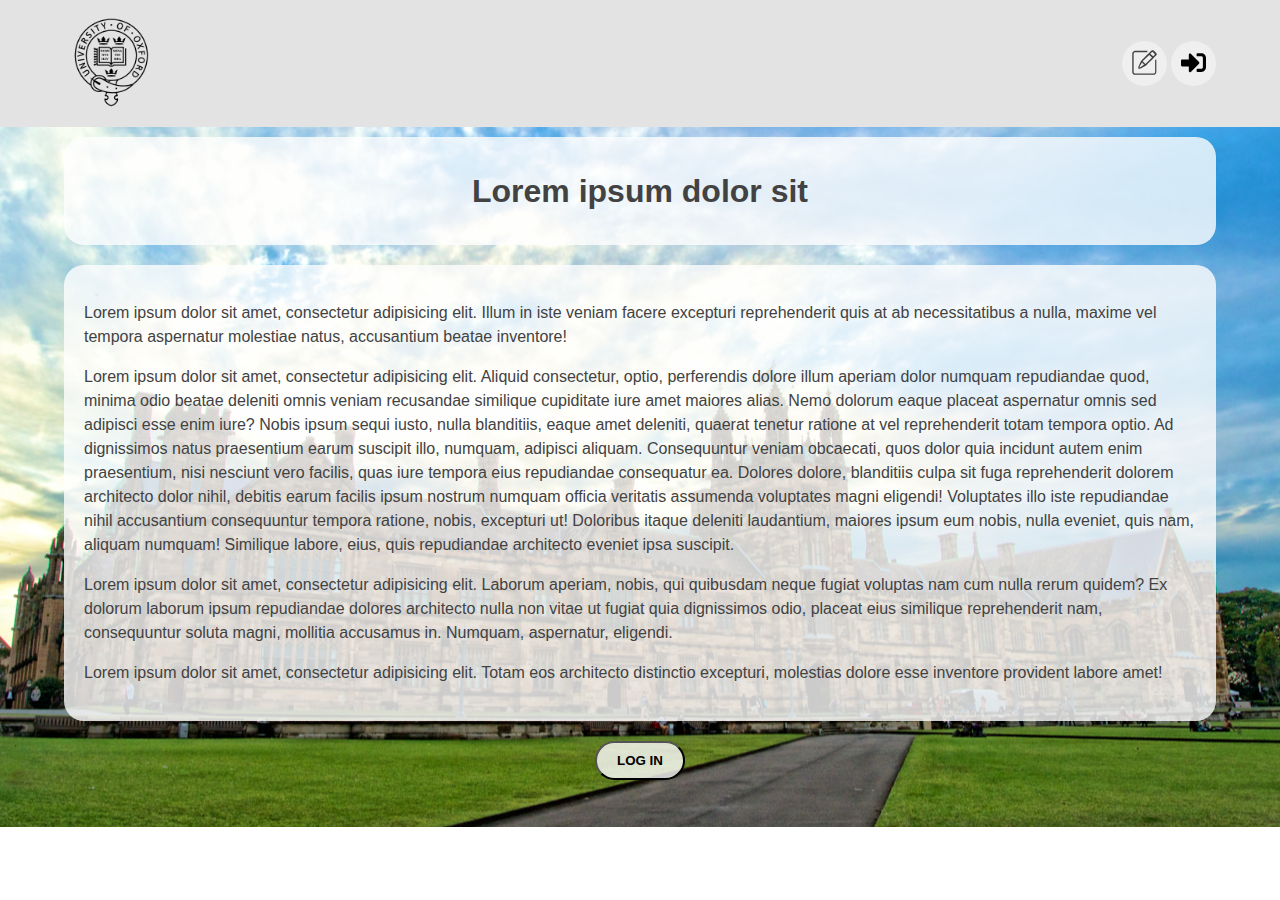
<file: index.html>
<!DOCTYPE html>
<html lang="en">

<head>
    <meta charset="UTF-8">
    <title></title>
    <link rel="stylesheet" href="css/style.css">
</head>

<body>
    <header>
        <div class="container row">
            <div> <img src="images/logo.png" alt="" class="logo"> </div>
            <div>
                <button class="sign_up_btn"><svg viewBox="0 0 1000 1000">

                        <path d="M925.4,391.2v485.5c0,34.7-27.7,62.4-62.4,62.4H127.9c-34.7,0-62.4-27.7-62.4-62.4V148.5c0-34.7,27.7-62.4,62.4-62.4h485.5V30.6H127.9C65.5,30.6,10,86.1,10,148.5v728.2c0,69.4,55.5,117.9,117.9,117.9h728.2c69.4,0,117.9-55.5,117.9-117.9V391.2H925.4z" />
                        <path d="M252.7,682.5c-6.9,20.8-6.9,48.5,6.9,62.4c13.9,13.9,48.5,6.9,69.4,0C342.9,738,557.9,627,578.7,606.2c6.9-6.9,367.6-367.6,395.3-395.3c27.7-27.7,13.9-69.4,0-83.2c-13.9-13.9-62.4-62.4-111-104c-41.6-41.6-83.2,0-90.2,6.9S516.3,280.3,384.5,412C356.8,439.8,259.7,668.6,252.7,682.5z M793.7,86.1c6.9-6.9,27.7-13.9,41.6,0c13.9,13.9,55.5,55.5,62.4,62.4c6.9,6.9,20.8,27.7,6.9,41.6c-13.9,13.9-62.4,62.4-62.4,62.4l-111-104C731.3,148.5,786.7,93,793.7,86.1z M689.6,197l111,104L537.1,564.6l-111-111L689.6,197z M481.6,592.3c0,0-124.8,83.2-145.6,97.1c-20.8,13.9-34.7,13.9-34.7,0c0-6.9,13.9-34.7,20.8-48.5c0-6.9,83.2-138.7,83.2-138.7L481.6,592.3z" />

                    </svg></button>
                <button class="log_in_btn"><svg viewBox="0 0 512 512">
                        <path fill="currentColor" d="M416 448h-84c-6.6 0-12-5.4-12-12v-40c0-6.6 5.4-12 12-12h84c17.7 0 32-14.3 32-32V160c0-17.7-14.3-32-32-32h-84c-6.6 0-12-5.4-12-12V76c0-6.6 5.4-12 12-12h84c53 0 96 43 96 96v192c0 53-43 96-96 96zm-47-201L201 79c-15-15-41-4.5-41 17v96H24c-13.3 0-24 10.7-24 24v96c0 13.3 10.7 24 24 24h136v96c0 21.5 26 32 41 17l168-168c9.3-9.4 9.3-24.6 0-34z"></path>
                    </svg></button>
            </div>
        </div>

        <div class="log_in">
            <form class="log_in_form" method="post" name="signUp">
                <button class="close">
                    <svg viewBox="0 0 352 512">
                        <path fill="currentColor" d="M242.72 256l100.07-100.07c12.28-12.28 12.28-32.19 0-44.48l-22.24-22.24c-12.28-12.28-32.19-12.28-44.48 0L176 189.28 75.93 89.21c-12.28-12.28-32.19-12.28-44.48 0L9.21 111.45c-12.28 12.28-12.28 32.19 0 44.48L109.28 256 9.21 356.07c-12.28 12.28-12.28 32.19 0 44.48l22.24 22.24c12.28 12.28 32.2 12.28 44.48 0L176 322.72l100.07 100.07c12.28 12.28 32.2 12.28 44.48 0l22.24-22.24c12.28-12.28 12.28-32.19 0-44.48L242.72 256z"></path>
                    </svg>
                </button>
                <div class="inputContainer">
                    <input type="email" name="email" id="email" placeholder="E-mail"  >
                    <p >Enter e-mail</p>
                </div>
                
                
                <div class="inputContainer">
                    <input type="password" name="password" id="password" placeholder="Password" >
                    
                    <input type="checkbox" name="showPass" class="showPassCb" id="cb1">
                    
                    <label for="cb1" class="showPass">
                        <svg viewBox="0 0 576 512">
                            <path fill="currentColor" d="M288 144a110.94 110.94 0 0 0-31.24 5 55.4 55.4 0 0 1 7.24 27 56 56 0 0 1-56 56 55.4 55.4 0 0 1-27-7.24A111.71 111.71 0 1 0 288 144zm284.52 97.4C518.29 135.59 410.93 64 288 64S57.68 135.64 3.48 241.41a32.35 32.35 0 0 0 0 29.19C57.71 376.41 165.07 448 288 448s230.32-71.64 284.52-177.41a32.35 32.35 0 0 0 0-29.19zM288 400c-98.65 0-189.09-55-237.93-144C98.91 167 189.34 112 288 112s189.09 55 237.93 144C477.1 345 386.66 400 288 400z"></path>
                        </svg></label>
                    <p id="pass_err">Password should be at least 6 characters long and contain both letters and numbers</p>
                </div>
                
                <div class="inputContainer " id="repPass">
                   
                    <input type="password" name="repeat_password" id="repeat_password" placeholder="repeat your password" >
                    <input type="checkbox" name="showPass" class="showPassCb" id="cb2">

                    <label for="cb2" class="showPass">
                        <svg viewBox="0 0 576 512">
                            <path fill="currentColor" d="M288 144a110.94 110.94 0 0 0-31.24 5 55.4 55.4 0 0 1 7.24 27 56 56 0 0 1-56 56 55.4 55.4 0 0 1-27-7.24A111.71 111.71 0 1 0 288 144zm284.52 97.4C518.29 135.59 410.93 64 288 64S57.68 135.64 3.48 241.41a32.35 32.35 0 0 0 0 29.19C57.71 376.41 165.07 448 288 448s230.32-71.64 284.52-177.41a32.35 32.35 0 0 0 0-29.19zM288 400c-98.65 0-189.09-55-237.93-144C98.91 167 189.34 112 288 112s189.09 55 237.93 144C477.1 345 386.66 400 288 400z"></path>
                        </svg></label>
                    <p id="rep_pass_err">Should be the same as password</p>
                </div>
                <button class="submit">Send</button>
            </form>
        </div>
    </header>
    <main>

        <div class="container">
            <h1 class="main_header">Lorem ipsum dolor sit</h1>
            <section class="text">
                <p>Lorem ipsum dolor sit amet, consectetur adipisicing elit. Illum in iste veniam facere excepturi reprehenderit quis at ab necessitatibus a nulla, maxime vel tempora aspernatur molestiae natus, accusantium beatae inventore!</p>
                <p>Lorem ipsum dolor sit amet, consectetur adipisicing elit. Aliquid consectetur, optio, perferendis dolore illum aperiam dolor numquam repudiandae quod, minima odio beatae deleniti omnis veniam recusandae similique cupiditate iure amet maiores alias. Nemo dolorum eaque placeat aspernatur omnis sed adipisci esse enim iure? Nobis ipsum sequi iusto, nulla blanditiis, eaque amet deleniti, quaerat tenetur ratione at vel reprehenderit totam tempora optio. Ad dignissimos natus praesentium earum suscipit illo, numquam, adipisci aliquam. Consequuntur veniam obcaecati, quos dolor quia incidunt autem enim praesentium, nisi nesciunt vero facilis, quas iure tempora eius repudiandae consequatur ea. Dolores dolore, blanditiis culpa sit fuga reprehenderit dolorem architecto dolor nihil, debitis earum facilis ipsum nostrum numquam officia veritatis assumenda voluptates magni eligendi! Voluptates illo iste repudiandae nihil accusantium consequuntur tempora ratione, nobis, excepturi ut! Doloribus itaque deleniti laudantium, maiores ipsum eum nobis, nulla eveniet, quis nam, aliquam numquam! Similique labore, eius, quis repudiandae architecto eveniet ipsa suscipit.</p>
                <p>Lorem ipsum dolor sit amet, consectetur adipisicing elit. Laborum aperiam, nobis, qui quibusdam neque fugiat voluptas nam cum nulla rerum quidem? Ex dolorum laborum ipsum repudiandae dolores architecto nulla non vitae ut fugiat quia dignissimos odio, placeat eius similique reprehenderit nam, consequuntur soluta magni, mollitia accusamus in. Numquam, aspernatur, eligendi.</p>
                <p>Lorem ipsum dolor sit amet, consectetur adipisicing elit. Totam eos architecto distinctio excepturi, molestias dolore esse inventore provident labore amet!</p>
            </section>
            <button class="btn_txt"> Log in </button>
        </div>

    </main>
    <script src="js/script.js"></script>
</body>

</html>
</file>
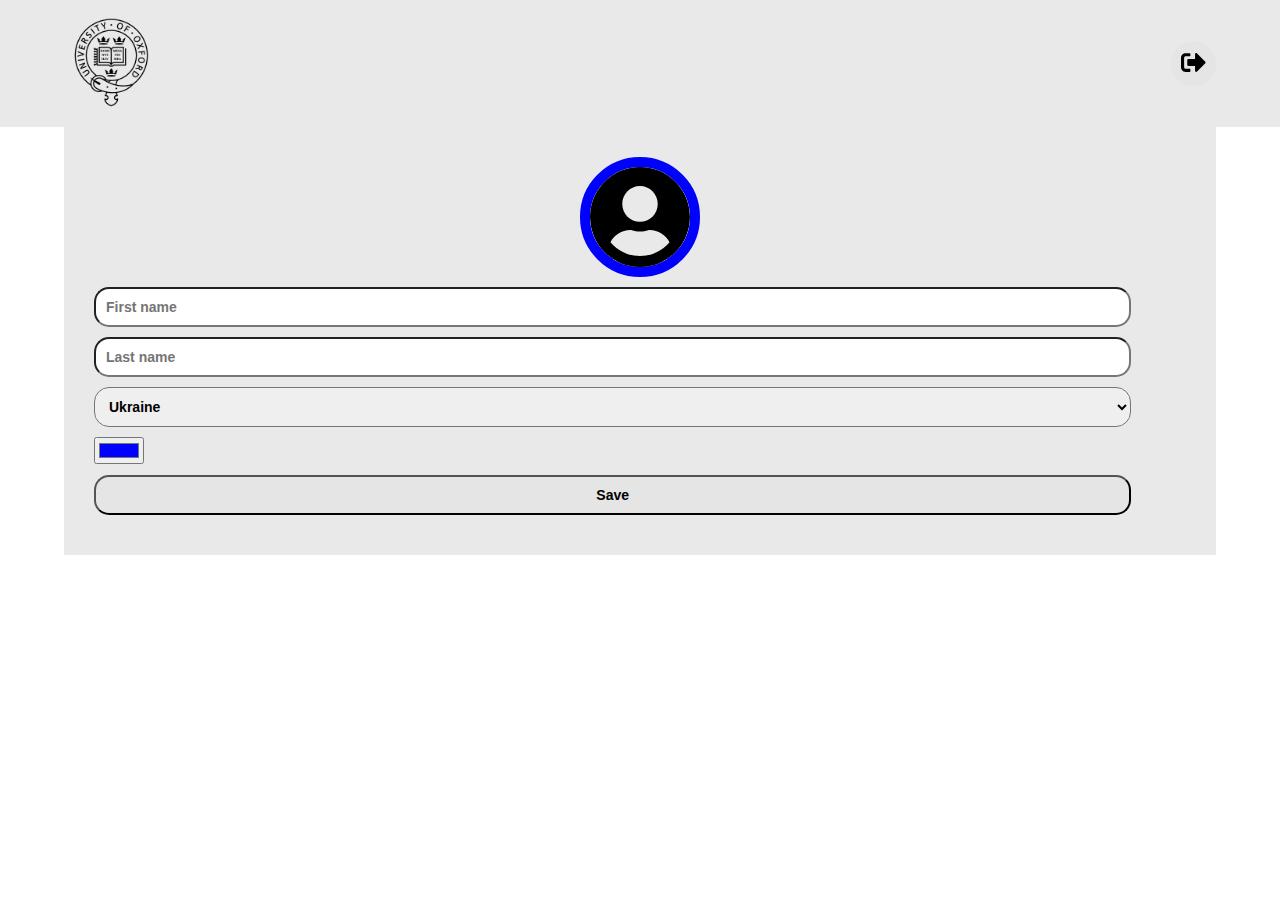
<file: cabinet.html>
<!DOCTYPE html>
<html lang="en">

<head>
    <meta charset="UTF-8">
    <title></title>
    <link rel="stylesheet" href="css/style.css">
    <link rel="stylesheet" href="css/style2.css">
</head>

<body>
    <header>
        <div class="container row">
            <div> <img src="images/logo.png" alt="" class="logo"> </div>
            <button class="log_out">
                <svg viewBox="0 0 512 512"><path fill="currentColor" d="M497 273L329 441c-15 15-41 4.5-41-17v-96H152c-13.3 0-24-10.7-24-24v-96c0-13.3 10.7-24 24-24h136V88c0-21.4 25.9-32 41-17l168 168c9.3 9.4 9.3 24.6 0 34zM192 436v-40c0-6.6-5.4-12-12-12H96c-17.7 0-32-14.3-32-32V160c0-17.7 14.3-32 32-32h84c6.6 0 12-5.4 12-12V76c0-6.6-5.4-12-12-12H96c-53 0-96 43-96 96v192c0 53 43 96 96 96h84c6.6 0 12-5.4 12-12z"></path></svg>
            </button>
        </div>
    </header>

<div class="container">
    <form method="post" name="cabinet" class="cabinetForm">
    
        <img class="photo" src="images/user-circle-solid.svg" alt="">
<div id="inputContainer" >
    <input type="text" id="name" placeholder="First name">
    <input type="text" id="last_name" placeholder="Last name">
    <select id="countries">
	<option value="AF">Afghanistan</option>
	<option value="AX">Åland Islands</option>
	<option value="AL">Albania</option>
	<option value="DZ">Algeria</option>
	<option value="AS">American Samoa</option>
	<option value="AD">Andorra</option>
	<option value="AO">Angola</option>
	<option value="AI">Anguilla</option>
	<option value="AQ">Antarctica</option>
	<option value="AG">Antigua and Barbuda</option>
	<option value="AR">Argentina</option>
	<option value="AM">Armenia</option>
	<option value="AW">Aruba</option>
	<option value="AU">Australia</option>
	<option value="AT">Austria</option>
	<option value="AZ">Azerbaijan</option>
	<option value="BS">Bahamas</option>
	<option value="BH">Bahrain</option>
	<option value="BD">Bangladesh</option>
	<option value="BB">Barbados</option>
	<option value="BY">Belarus</option>
	<option value="BE">Belgium</option>
	<option value="BZ">Belize</option>
	<option value="BJ">Benin</option>
	<option value="BM">Bermuda</option>
	<option value="BT">Bhutan</option>
	<option value="BO">Bolivia, Plurinational State of</option>
	<option value="BQ">Bonaire, Sint Eustatius and Saba</option>
	<option value="BA">Bosnia and Herzegovina</option>
	<option value="BW">Botswana</option>
	<option value="BV">Bouvet Island</option>
	<option value="BR">Brazil</option>
	<option value="IO">British Indian Ocean Territory</option>
	<option value="BN">Brunei Darussalam</option>
	<option value="BG">Bulgaria</option>
	<option value="BF">Burkina Faso</option>
	<option value="BI">Burundi</option>
	<option value="KH">Cambodia</option>
	<option value="CM">Cameroon</option>
	<option value="CA">Canada</option>
	<option value="CV">Cape Verde</option>
	<option value="KY">Cayman Islands</option>
	<option value="CF">Central African Republic</option>
	<option value="TD">Chad</option>
	<option value="CL">Chile</option>
	<option value="CN">China</option>
	<option value="CX">Christmas Island</option>
	<option value="CC">Cocos (Keeling) Islands</option>
	<option value="CO">Colombia</option>
	<option value="KM">Comoros</option>
	<option value="CG">Congo</option>
	<option value="CD">Congo, the Democratic Republic of the</option>
	<option value="CK">Cook Islands</option>
	<option value="CR">Costa Rica</option>
	<option value="CI">Côte d'Ivoire</option>
	<option value="HR">Croatia</option>
	<option value="CU">Cuba</option>
	<option value="CW">Curaçao</option>
	<option value="CY">Cyprus</option>
	<option value="CZ">Czech Republic</option>
	<option value="DK">Denmark</option>
	<option value="DJ">Djibouti</option>
	<option value="DM">Dominica</option>
	<option value="DO">Dominican Republic</option>
	<option value="EC">Ecuador</option>
	<option value="EG">Egypt</option>
	<option value="SV">El Salvador</option>
	<option value="GQ">Equatorial Guinea</option>
	<option value="ER">Eritrea</option>
	<option value="EE">Estonia</option>
	<option value="ET">Ethiopia</option>
	<option value="FK">Falkland Islands (Malvinas)</option>
	<option value="FO">Faroe Islands</option>
	<option value="FJ">Fiji</option>
	<option value="FI">Finland</option>
	<option value="FR">France</option>
	<option value="GF">French Guiana</option>
	<option value="PF">French Polynesia</option>
	<option value="TF">French Southern Territories</option>
	<option value="GA">Gabon</option>
	<option value="GM">Gambia</option>
	<option value="GE">Georgia</option>
	<option value="DE">Germany</option>
	<option value="GH">Ghana</option>
	<option value="GI">Gibraltar</option>
	<option value="GR">Greece</option>
	<option value="GL">Greenland</option>
	<option value="GD">Grenada</option>
	<option value="GP">Guadeloupe</option>
	<option value="GU">Guam</option>
	<option value="GT">Guatemala</option>
	<option value="GG">Guernsey</option>
	<option value="GN">Guinea</option>
	<option value="GW">Guinea-Bissau</option>
	<option value="GY">Guyana</option>
	<option value="HT">Haiti</option>
	<option value="HM">Heard Island and McDonald Islands</option>
	<option value="VA">Holy See (Vatican City State)</option>
	<option value="HN">Honduras</option>
	<option value="HK">Hong Kong</option>
	<option value="HU">Hungary</option>
	<option value="IS">Iceland</option>
	<option value="IN">India</option>
	<option value="ID">Indonesia</option>
	<option value="IR">Iran, Islamic Republic of</option>
	<option value="IQ">Iraq</option>
	<option value="IE">Ireland</option>
	<option value="IM">Isle of Man</option>
	<option value="IL">Israel</option>
	<option value="IT">Italy</option>
	<option value="JM">Jamaica</option>
	<option value="JP">Japan</option>
	<option value="JE">Jersey</option>
	<option value="JO">Jordan</option>
	<option value="KZ">Kazakhstan</option>
	<option value="KE">Kenya</option>
	<option value="KI">Kiribati</option>
	<option value="KP">Korea, Democratic People's Republic of</option>
	<option value="KR">Korea, Republic of</option>
	<option value="KW">Kuwait</option>
	<option value="KG">Kyrgyzstan</option>
	<option value="LA">Lao People's Democratic Republic</option>
	<option value="LV">Latvia</option>
	<option value="LB">Lebanon</option>
	<option value="LS">Lesotho</option>
	<option value="LR">Liberia</option>
	<option value="LY">Libya</option>
	<option value="LI">Liechtenstein</option>
	<option value="LT">Lithuania</option>
	<option value="LU">Luxembourg</option>
	<option value="MO">Macao</option>
	<option value="MK">Macedonia, the former Yugoslav Republic of</option>
	<option value="MG">Madagascar</option>
	<option value="MW">Malawi</option>
	<option value="MY">Malaysia</option>
	<option value="MV">Maldives</option>
	<option value="ML">Mali</option>
	<option value="MT">Malta</option>
	<option value="MH">Marshall Islands</option>
	<option value="MQ">Martinique</option>
	<option value="MR">Mauritania</option>
	<option value="MU">Mauritius</option>
	<option value="YT">Mayotte</option>
	<option value="MX">Mexico</option>
	<option value="FM">Micronesia, Federated States of</option>
	<option value="MD">Moldova, Republic of</option>
	<option value="MC">Monaco</option>
	<option value="MN">Mongolia</option>
	<option value="ME">Montenegro</option>
	<option value="MS">Montserrat</option>
	<option value="MA">Morocco</option>
	<option value="MZ">Mozambique</option>
	<option value="MM">Myanmar</option>
	<option value="NA">Namibia</option>
	<option value="NR">Nauru</option>
	<option value="NP">Nepal</option>
	<option value="NL">Netherlands</option>
	<option value="NC">New Caledonia</option>
	<option value="NZ">New Zealand</option>
	<option value="NI">Nicaragua</option>
	<option value="NE">Niger</option>
	<option value="NG">Nigeria</option>
	<option value="NU">Niue</option>
	<option value="NF">Norfolk Island</option>
	<option value="MP">Northern Mariana Islands</option>
	<option value="NO">Norway</option>
	<option value="OM">Oman</option>
	<option value="PK">Pakistan</option>
	<option value="PW">Palau</option>
	<option value="PS">Palestinian Territory, Occupied</option>
	<option value="PA">Panama</option>
	<option value="PG">Papua New Guinea</option>
	<option value="PY">Paraguay</option>
	<option value="PE">Peru</option>
	<option value="PH">Philippines</option>
	<option value="PN">Pitcairn</option>
	<option value="PL">Poland</option>
	<option value="PT">Portugal</option>
	<option value="PR">Puerto Rico</option>
	<option value="QA">Qatar</option>
	<option value="RE">Réunion</option>
	<option value="RO">Romania</option>
	<option value="RU">Russian Federation</option>
	<option value="RW">Rwanda</option>
	<option value="BL">Saint Barthélemy</option>
	<option value="SH">Saint Helena, Ascension and Tristan da Cunha</option>
	<option value="KN">Saint Kitts and Nevis</option>
	<option value="LC">Saint Lucia</option>
	<option value="MF">Saint Martin (French part)</option>
	<option value="PM">Saint Pierre and Miquelon</option>
	<option value="VC">Saint Vincent and the Grenadines</option>
	<option value="WS">Samoa</option>
	<option value="SM">San Marino</option>
	<option value="ST">Sao Tome and Principe</option>
	<option value="SA">Saudi Arabia</option>
	<option value="SN">Senegal</option>
	<option value="RS">Serbia</option>
	<option value="SC">Seychelles</option>
	<option value="SL">Sierra Leone</option>
	<option value="SG">Singapore</option>
	<option value="SX">Sint Maarten (Dutch part)</option>
	<option value="SK">Slovakia</option>
	<option value="SI">Slovenia</option>
	<option value="SB">Solomon Islands</option>
	<option value="SO">Somalia</option>
	<option value="ZA">South Africa</option>
	<option value="GS">South Georgia and the South Sandwich Islands</option>
	<option value="SS">South Sudan</option>
	<option value="ES">Spain</option>
	<option value="LK">Sri Lanka</option>
	<option value="SD">Sudan</option>
	<option value="SR">Suriname</option>
	<option value="SJ">Svalbard and Jan Mayen</option>
	<option value="SZ">Swaziland</option>
	<option value="SE">Sweden</option>
	<option value="CH">Switzerland</option>
	<option value="SY">Syrian Arab Republic</option>
	<option value="TW">Taiwan, Province of China</option>
	<option value="TJ">Tajikistan</option>
	<option value="TZ">Tanzania, United Republic of</option>
	<option value="TH">Thailand</option>
	<option value="TL">Timor-Leste</option>
	<option value="TG">Togo</option>
	<option value="TK">Tokelau</option>
	<option value="TO">Tonga</option>
	<option value="TT">Trinidad and Tobago</option>
	<option value="TN">Tunisia</option>
	<option value="TR">Turkey</option>
	<option value="TM">Turkmenistan</option>
	<option value="TC">Turks and Caicos Islands</option>
	<option value="TV">Tuvalu</option>
	<option value="UG">Uganda</option>
	<option value="UA" selected>Ukraine</option>
	<option value="AE">United Arab Emirates</option>
	<option value="GB">United Kingdom</option>
	<option value="US">United States</option>
	<option value="UM">United States Minor Outlying Islands</option>
	<option value="UY">Uruguay</option>
	<option value="UZ">Uzbekistan</option>
	<option value="VU">Vanuatu</option>
	<option value="VE">Venezuela, Bolivarian Republic of</option>
	<option value="VN">Viet Nam</option>
	<option value="VG">Virgin Islands, British</option>
	<option value="VI">Virgin Islands, U.S.</option>
	<option value="WF">Wallis and Futuna</option>
	<option value="EH">Western Sahara</option>
	<option value="YE">Yemen</option>
	<option value="ZM">Zambia</option>
	<option value="ZW">Zimbabwe</option>
</select>
    <input type="color" name="color" id="color" value="#0000ff">
    <input type="submit" value="Save" id="submit">
</div>
        
    </form>
</div>
<script src="js/script2.js"></script>
</body>
</file>
<file: css/style.css>
@font-face {
    font-family: 'Lato', sans-serif;
    src: url(Lato-Regular.ttf);
}

body {
    font-family: 'Lato', sans-serif;
    font-size: 16px;
    color: #424242;
    line-height: 1.5;
    margin: 0;
    padding: 0;
}

header {
    background-color: #e3e3e3;
}

.container {
    width: 90%;
    margin: 0 auto;
    padding: 10px 0;

}

.row {
    display: flex;
    justify-content: space-between;
    align-items: center;
}

.inputContainer {
    position: relative;
}

main {
    background-image: url(../images/background.png);
    background-size: cover;
    background-repeat: no-repeat;
    background-position: center;
    min-height: 700px;
}

.main_header {
    margin: 0 auto 20px auto;
    padding: 30px;
    background-color: rgba(254, 254, 254, .8);
    border-radius: 20px;
}

.text {
    width: auto;
    box-sizing: border-box;
    padding: 20px;
    background-color: rgba(254, 254, 254, .8);
    border-radius: 20px;
}

.logo {
    height: 100px;
    width: auto;
}

.btn_txt {
    background-color: rgba(254, 254, 254, .8);
    padding: 10px 20px;
    border-radius: 20px;
    text-transform: uppercase;
    font-weight: bolder;
    margin: 20px auto;
    display: block;

}

.log_in {
    position: absolute;
    top: 0;
    left: 0;
    width: 100%;
    height: 100%;
    background-color: rgba(0, 0, 0, 0.5);
    display: none;
}

.log_in_form {
    background-color: #e3e3e3;
    max-width: 500px;
    box-sizing: border-box;
    padding: 60px 20px 20px 20px;
    margin: 250px auto;
    display: flex;
    flex-direction: column;
    justify-content: center;
    position: relative;
    border-radius: 20px;
}

.submit {
    align-self: flex-start;
    background-color: transparent;
    padding: 10px 20px;
    border-radius: 20px;
    border: 1px solid black;
    margin: 10px auto 0 auto;
    box-shadow: 5px 7px 10px rgba(124, 124, 124, .8);
}

.submit:hover {
    background-color: #424242;
    color: #ffffff;
}

input:not([type="color"]){
    padding: 10px;
    border-radius: 15px;
    margin: 10px 0;
    font-weight: bolder;
    font-family: 'Lato', sans-serif;
    font-size: 14px;
    display: block;
    width: 95%;
    box-sizing: border-box;
}

.log_in_form p {
    font-size: 11px;

    margin: 0;
}

.error p {
    color: rgb(255, 0, 0);
}

.sign_up_btn,
.log_in_btn,
.close {
    height: 45px;
    width: 45px;
    border-radius: 50%;
    border: none;

}

.sign_up_btn:hover,
.log_in_btn:hover,
.close:hover {
    background-color: #424242;
    color: #ffffff;
}

.close {
    position: absolute;
    top: 10px;
    right: 20px;
}

.sign_up_btn svg,
.log_in_btn svg,
.close svg {
    object-fit: contain;
    height: 25px;
    width: auto;
    object-position: center;
    fill: #424242;
}

.sign_up_btn:hover svg,
.log_in_btn:hover svg,
.close:hover svg {
    fill: #ffffff;
}

.showPass svg {
    height: 14px;
}



.showPass {
    background: transparent;
    position: absolute;
    top: 50%;
    right: 35px;
    margin-top: -17px;
}

.showPassCb:checked +.showPass{
    color: green;
}
#repPass{
    display: none;
}

h1 {
    text-align: center;
}
.showPassCb {
    display: none !important;
}
</file>
<file: css/style2.css>
.cabinetForm {
    box-sizing: border-box;
    padding: 30px;
}

.photo {
    width: 100px;
    height: 100px;
    margin: 0 auto;
    border: 10px solid blue;
    object-fit: cover;
    object-position: center;
    display: block;
    border-radius: 50%;
}

#countries {
    padding: 10px;
    border-radius: 15px;
    margin: 10px 0;
    font-weight: bolder;
    font-family: 'Lato', sans-serif;
    font-size: 14px;
    display: block;
    width: 95%;
    box-sizing: border-box;
}

body > .container {
    padding: 0;
}
body,
header,
body>.container, 
#submit,
.photo,
#inputContainer,
.personal_info{
    transition: all 0.5 ease-in-out;
    -webkit-transition: all 0.5 ease-in-out;
    -o-transition: all 0.5 ease-in-out;
    -moz-transition: all 0.5 ease-in-out;
}
header,
body>.container, 
#submit,
.log_out
{
    background-color: rgb(228, 228, 228, 0.8);
}
.personal_info{
    text-align: center;
    opacity: 0;
    font-size: 24px;
    font-weight: 500;
}

.log_out{
    height: 45px;
    width: 45px;
    border-radius: 50%;
    border: none;
}

.log_out svg{
    object-fit: contain;
    height: 25px;
    width: auto;
    object-position: center;
    fill: #424242;
}

.log_out:hover{
    background-color: #424242;
    color: #ffffff;
}
</file>
